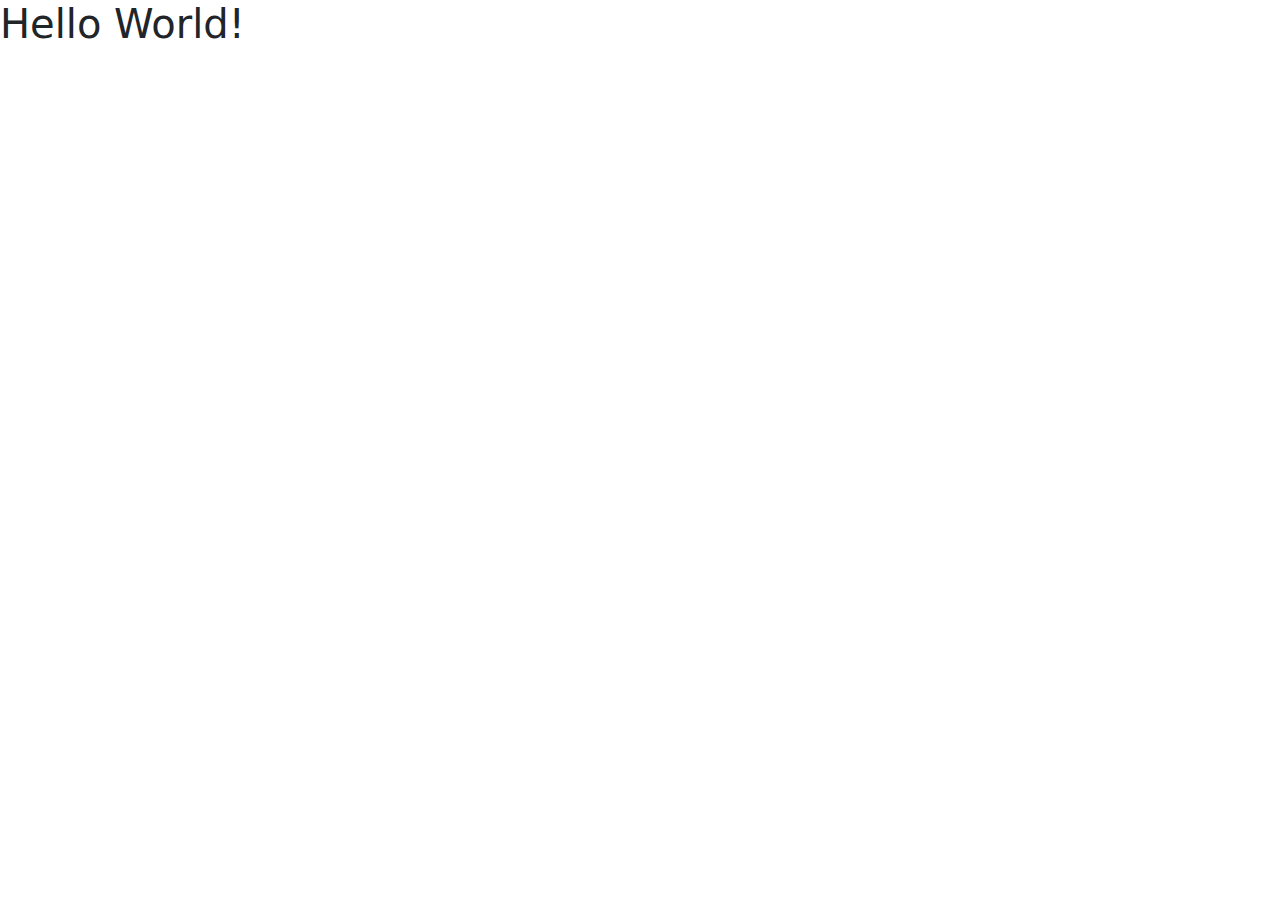
<file: bootstrap-2aAlfa24-main/1_instalacao/1_cdn/index.html>
<!DOCTYPE html>
<html lang="pt-br">
<head>
    <meta charset="UTF-8">
    <meta name="viewport" content="width=device-width, initial-scale=1.0">
    <title>Bootstrap</title>
    <link href="https://cdn.jsdelivr.net/npm/bootstrap@5.3.3/dist/css/bootstrap.min.css" rel="stylesheet" integrity="sha384-QWTKZyjpPEjISv5WaRU9OFeRpok6YctnYmDr5pNlyT2bRjXh0JMhjY6hW+ALEwIH" crossorigin="anonymous">
</head>
<body>
    <h1>Hello World!</h1>

    <script src="https://cdn.jsdelivr.net/npm/bootstrap@5.3.3/dist/js/bootstrap.bundle.min.js" integrity="sha384-YvpcrYf0tY3lHB60NNkmXc5s9fDVZLESaAA55NDzOxhy9GkcIdslK1eN7N6jIeHz" crossorigin="anonymous"></script>
</body>
</html>
</file>
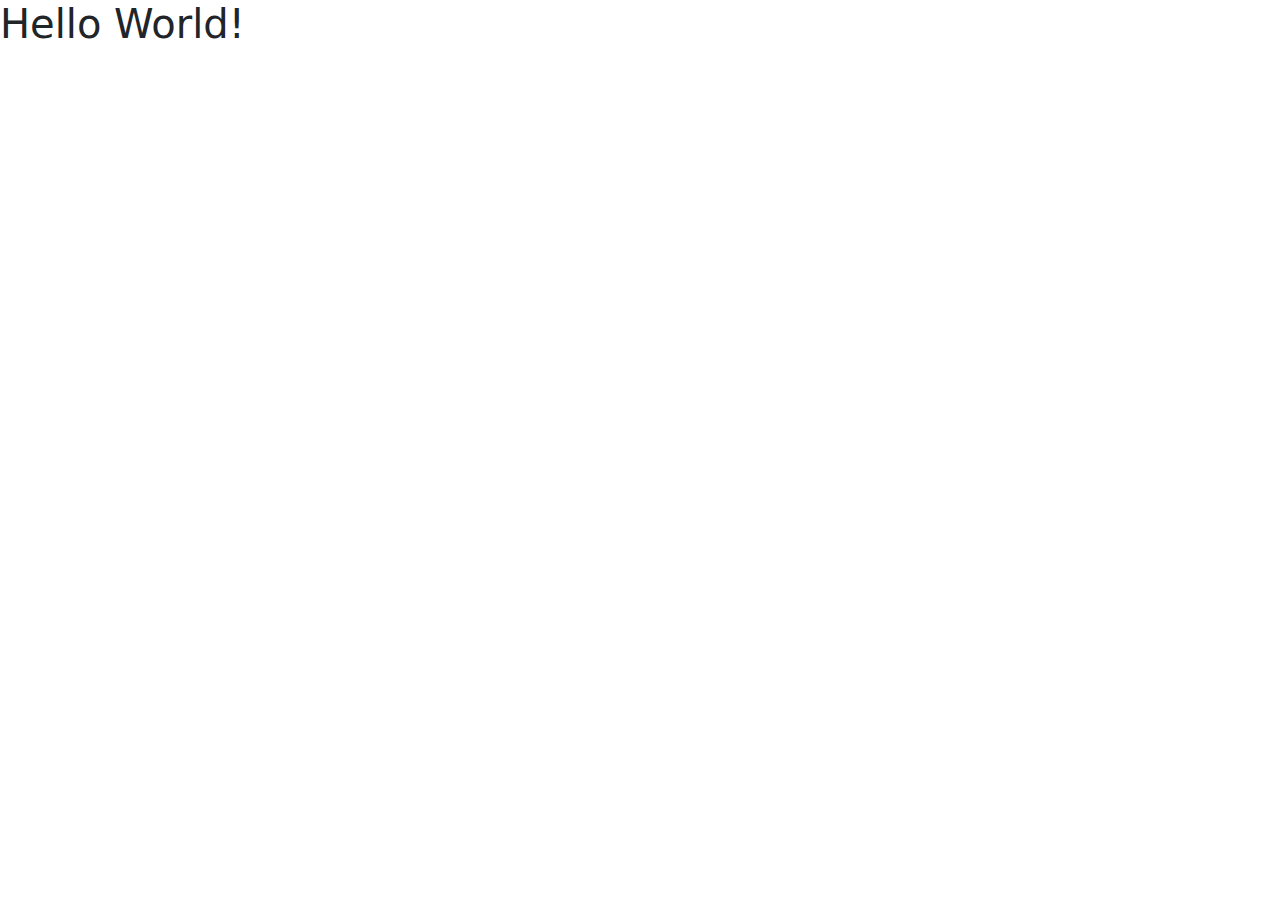
<file: bootstrap-2aAlfa24-main/1_instalacao/2_compilado/index.html>
<!DOCTYPE html>
<html lang="en">
<head>
    <meta charset="UTF-8">
    <meta name="viewport" content="width=device-width, initial-scale=1.0">
    <title>Document</title>
    <link rel="stylesheet" href="css/bootstrap.min.css">
</head>
<body>
    <h1>Hello World!</h1>
    <script src="js/bootstrap.min.js"></script>
    <script src="js/bootstrap.bundle.js"></script>
</body>
</html>
</file>
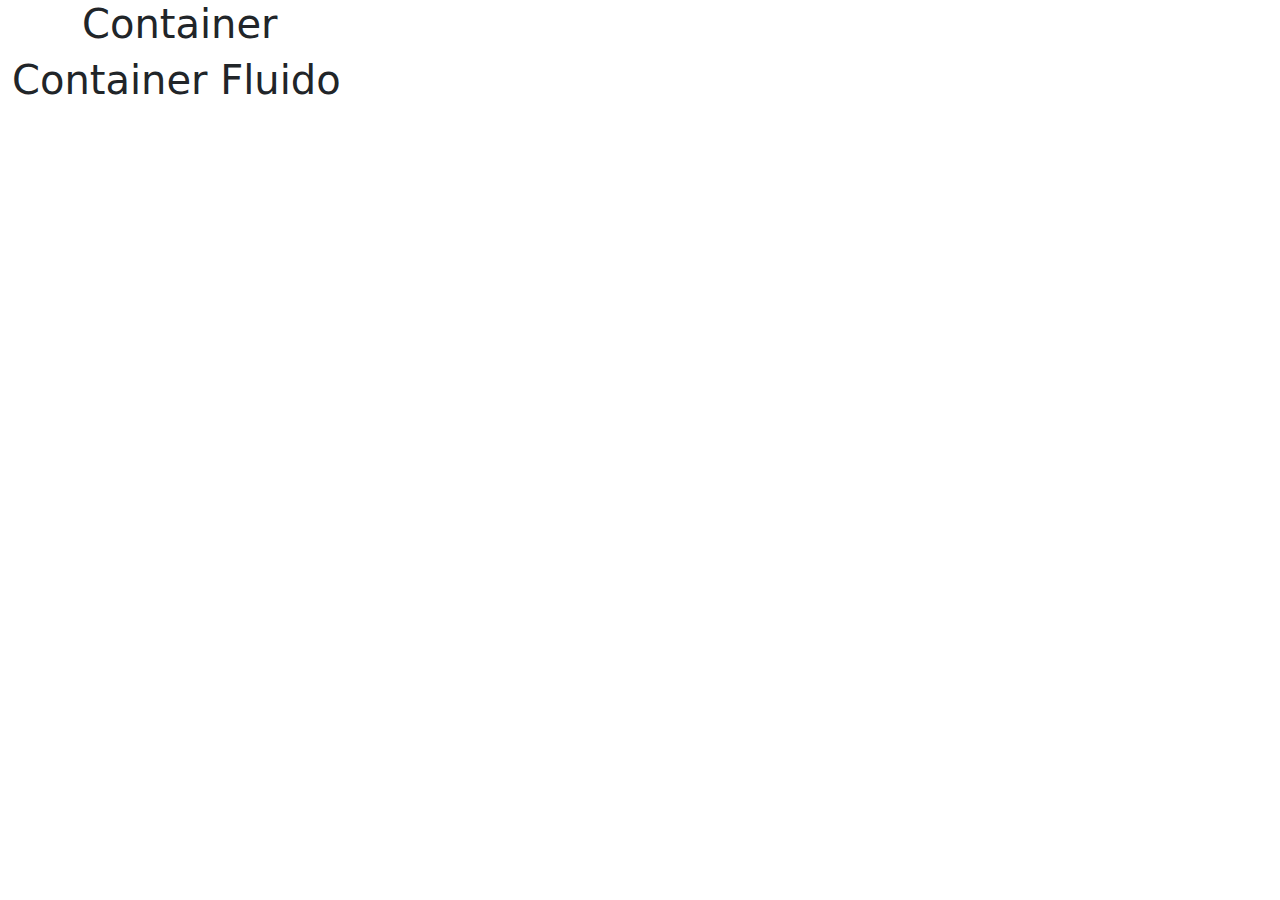
<file: bootstrap-2aAlfa24-main/bootstrap-2aAlfa24-main/2_layout/1_container/index.html>
<!DOCTYPE html>
<html lang="pt-br">

<head>
    <meta charset="UTF-8">
    <meta name="viewport" content="width=device-width, initial-scale=1.0">
    <title>Bootstrap</title>
    <link href="https://cdn.jsdelivr.net/npm/bootstrap@5.3.3/dist/css/bootstrap.min.css" rel="stylesheet"
        integrity="sha384-QWTKZyjpPEjISv5WaRU9OFeRpok6YctnYmDr5pNlyT2bRjXh0JMhjY6hW+ALEwIH" crossorigin="anonymous">
</head>

<body>
    <div class="container">
        <h1>Container</h1>
    </div>

    <div class="container-fluid">
        <h1>Container Fluido</h1>
    </div>


    <script src="https://cdn.jsdelivr.net/npm/bootstrap@5.3.3/dist/js/bootstrap.bundle.min.js"
        integrity="sha384-YvpcrYf0tY3lHB60NNkmXc5s9fDVZLESaAA55NDzOxhy9GkcIdslK1eN7N6jIeHz"
        crossorigin="anonymous"></script>
</body>

</html>
</file>
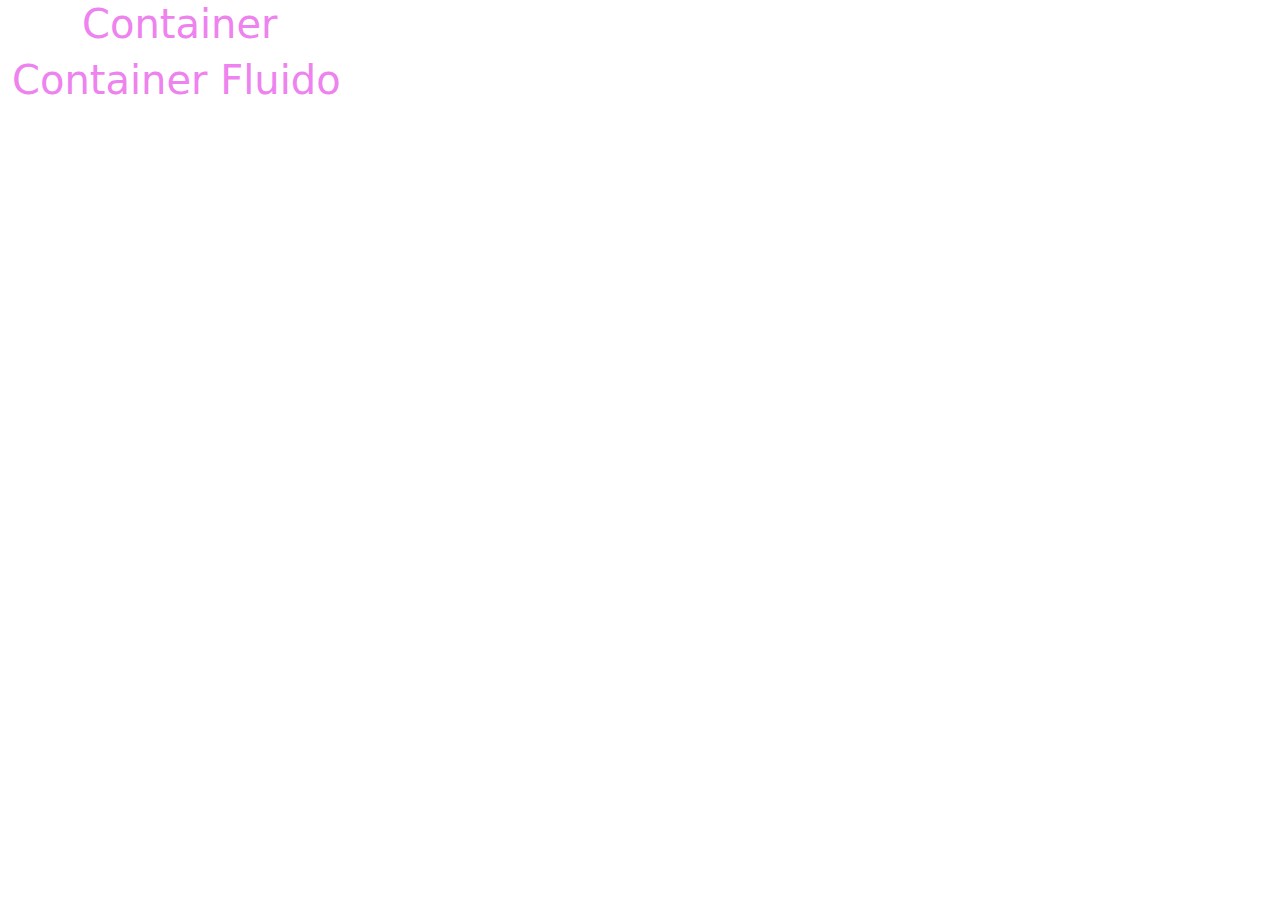
<file: bootstrap-2aAlfa24-main/bootstrap-2aAlfa24-main/2_layout/2_first_mobile/index.html>
<!DOCTYPE html>
<html lang="pt-br">

<head>
    <meta charset="UTF-8">
    <meta name="viewport" content="width=device-width, initial-scale=1.0">
    <title>Bootstrap</title>
    <link href="https://cdn.jsdelivr.net/npm/bootstrap@5.3.3/dist/css/bootstrap.min.css" rel="stylesheet"
        integrity="sha384-QWTKZyjpPEjISv5WaRU9OFeRpok6YctnYmDr5pNlyT2bRjXh0JMhjY6hW+ALEwIH" crossorigin="anonymous">
    <link rel="stylesheet" href="style.css">
    </head>

<body>
    <div class="container">
        <h1>Container</h1>
    </div>

    <div class="container-fluid">
        <h1>Container Fluido</h1>
    </div>


    <script src="https://cdn.jsdelivr.net/npm/bootstrap@5.3.3/dist/js/bootstrap.bundle.min.js"
        integrity="sha384-YvpcrYf0tY3lHB60NNkmXc5s9fDVZLESaAA55NDzOxhy9GkcIdslK1eN7N6jIeHz"
        crossorigin="anonymous"></script>
</body>

</html>
</file>
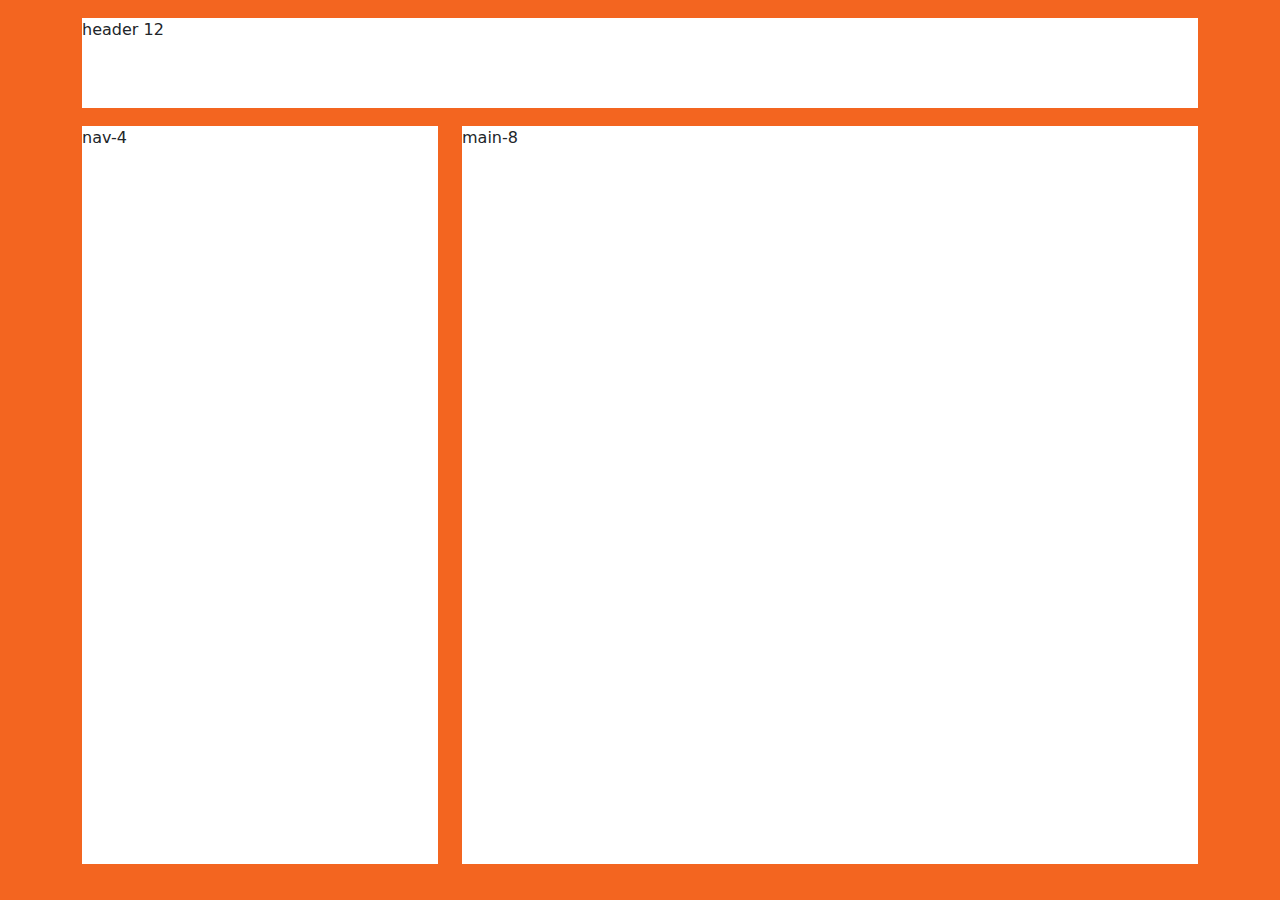
<file: bootstrap-2aAlfa24-main/bootstrap-2aAlfa24-main/2_layout/3_grid_system/index.html>
<!DOCTYPE html>
<html lang="pt-br">

<head>
    <meta charset="UTF-8">
    <meta name="viewport" content="width=device-width, initial-scale=1.0">
    <title>Bootstrap</title>
    <link href="https://cdn.jsdelivr.net/npm/bootstrap@5.3.3/dist/css/bootstrap.min.css" rel="stylesheet"
        integrity="sha384-QWTKZyjpPEjISv5WaRU9OFeRpok6YctnYmDr5pNlyT2bRjXh0JMhjY6hW+ALEwIH" crossorigin="anonymous">
    <link rel="stylesheet" href="style.css">
    </head>

<body>
    <div class="container">
        <div class="row">
            <div class="col-12">
                <header>
                    header 12
                </header>
            </div>
        </div>
        <div class="row">
            <div class="col-4">
                <nav>
                    nav-4
                </nav>
            </div>
            <div class="col-8">
                <main>
                    main-8
                </main>
            </div>
        </div>
    </div>

    


    <script src="https://cdn.jsdelivr.net/npm/bootstrap@5.3.3/dist/js/bootstrap.bundle.min.js"
        integrity="sha384-YvpcrYf0tY3lHB60NNkmXc5s9fDVZLESaAA55NDzOxhy9GkcIdslK1eN7N6jIeHz"
        crossorigin="anonymous"></script>
</body>

</html>
</file>
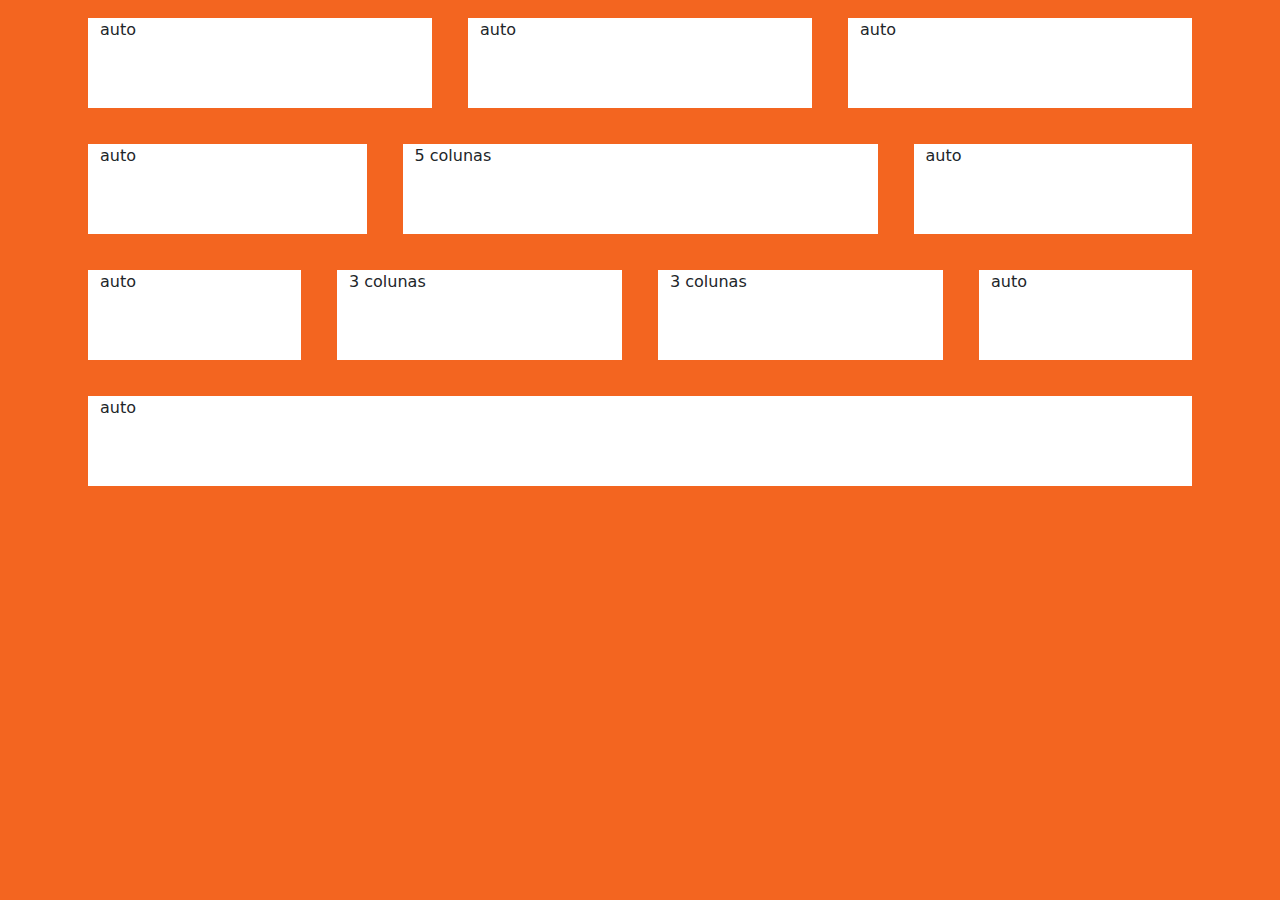
<file: bootstrap-2aAlfa24-main/bootstrap-2aAlfa24-main/2_layout/4_grid_system/index.html>
<!DOCTYPE html>
<html lang="en">
<head>
    <meta charset="UTF-8">
    <meta name="viewport" content="width=device-width, initial-scale=1.0">
    <title>Document</title>
    <link href="https://cdn.jsdelivr.net/npm/bootstrap@5.3.3/dist/css/bootstrap.min.css" rel="stylesheet"
    integrity="sha384-QWTKZyjpPEjISv5WaRU9OFeRpok6YctnYmDr5pNlyT2bRjXh0JMhjY6hW+ALEwIH" crossorigin="anonymous">
    <link rel="stylesheet" href="style.css">
</head>
<body>
    <div class="container">
        <div class="row">
            <div class="col">auto</div>
            <div class="col">auto</div>
            <div class="col">auto</div>
        </div>
        <div class="row">
            <div class="col">auto</div>
            <div class="col-5">5 colunas</div>
            <div class="col">auto</div>
        </div>
    <div class="row">
        <div class="col">auto</div>
        <div class="col-3">3 colunas</div>
        <div class="col-3">3 colunas</div>
        <div class="col">auto</div>
    </div>
    <div class="row">
        <div class="col">auto</div>
</div>

  






    <script src="https://cdn.jsdelivr.net/npm/bootstrap@5.3.3/dist/js/bootstrap.bundle.min.js"
    integrity="sha384-YvpcrYf0tY3lHB60NNkmXc5s9fDVZLESaAA55NDzOxhy9GkcIdslK1eN7N6jIeHz"
    crossorigin="anonymous"></script>
</body>
</html>
</file>
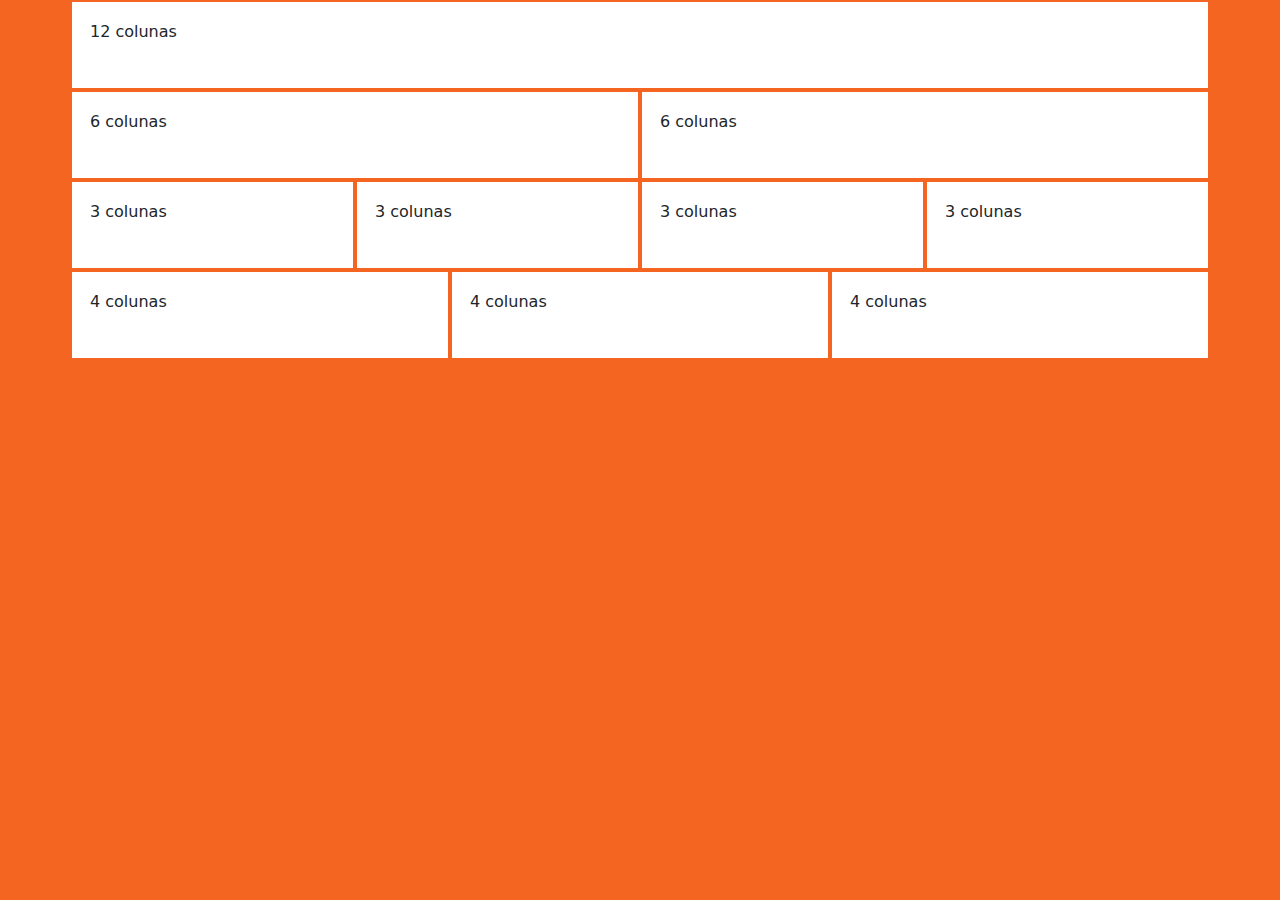
<file: bootstrap-2aAlfa24-main/bootstrap-2aAlfa24-main/2_layout/5_grid_system/5_grid_system/index.html>
<!DOCTYPE html>
<html lang="en">
<head>
    <meta charset="UTF-8">
    <meta name="viewport" content="width=device-width, initial-scale=1.0">
    <title>Document</title>
    <link href="https://cdn.jsdelivr.net/npm/bootstrap@5.3.3/dist/css/bootstrap.min.css" rel="stylesheet"
    integrity="sha384-QWTKZyjpPEjISv5WaRU9OFeRpok6YctnYmDr5pNlyT2bRjXh0JMhjY6hW+ALEwIH" crossorigin="anonymous">
    <link rel="stylesheet" href="style.css">
</head>
<body>
    <div class="container">
        <div class="row">
            <div class="col-12">12 colunas</div>
        </div>
            
        <div class="row">
                <div class="col-6">6 colunas</div>
                <div class="col-6">6 colunas</div>
         </div>
               
            <div class="row">
                    <div class="col-3">3 colunas</div>
                    <div class="col-3">3 colunas</div>
                    <div class="col-3">3 colunas </div>
                    <div class="col-3">3 colunas</div>
            </div>
                    
                <div class="row">
                    <div class="col-4">4 colunas</div>
                    <div class="col-4">4 colunas</div>
                    <div class="col-4">4 colunas</div>
                </div>
</div>

  






    <script src="https://cdn.jsdelivr.net/npm/bootstrap@5.3.3/dist/js/bootstrap.bundle.min.js"
    integrity="sha384-YvpcrYf0tY3lHB60NNkmXc5s9fDVZLESaAA55NDzOxhy9GkcIdslK1eN7N6jIeHz"
    crossorigin="anonymous"></script>
</body>
</html>
</file>
<file: bootstrap-2aAlfa24-main/bootstrap-2aAlfa24-main/2_layout/2_first_mobile/style.css>
h1{
    color: black;
}
@media (min-width: 576px ){
    h1{
        color:green;
    }
}
@media (min-width: 768px ){
    h1{
        color:orange;
    }
}
@media (min-width: 992px ){
    h1{
        color:blue;
    }
}
@media (min-width: 1200px ){
    h1{
        color:violet;
    }
}
</file>
<file: bootstrap-2aAlfa24-main/bootstrap-2aAlfa24-main/2_layout/3_grid_system/style.css>
body {
    background-color: #f36520;
}

header, nav,main {
    background-color: #fff;
    min-height: 10vh;
}
header{
    margin: 2vh auto;
}
nav, main{
    min-height: 82vh;
}
</file>
<file: bootstrap-2aAlfa24-main/bootstrap-2aAlfa24-main/2_layout/4_grid_system/style.css>
body {
    background-color: #f36520;
}

header, nav,main,.row div {
    background-color: #fff;
    min-height: 10vh;
    margin: 2vh;
}
header{
    margin: 2vh auto;
}
nav, main{
    min-height: 82vh;
}
</file>
<file: bootstrap-2aAlfa24-main/bootstrap-2aAlfa24-main/2_layout/5_grid_system/5_grid_system/style.css>
body {
    background-color: #f36520;
}

header, nav,main,.row div {
    background-color: #fff;
    min-height: 10vh;
    border: 2px solid #f36520;
    padding: 2vh;
}
header{
    margin: 2vh auto;
}
nav, main{
    min-height: 82vh;
}
</file>
